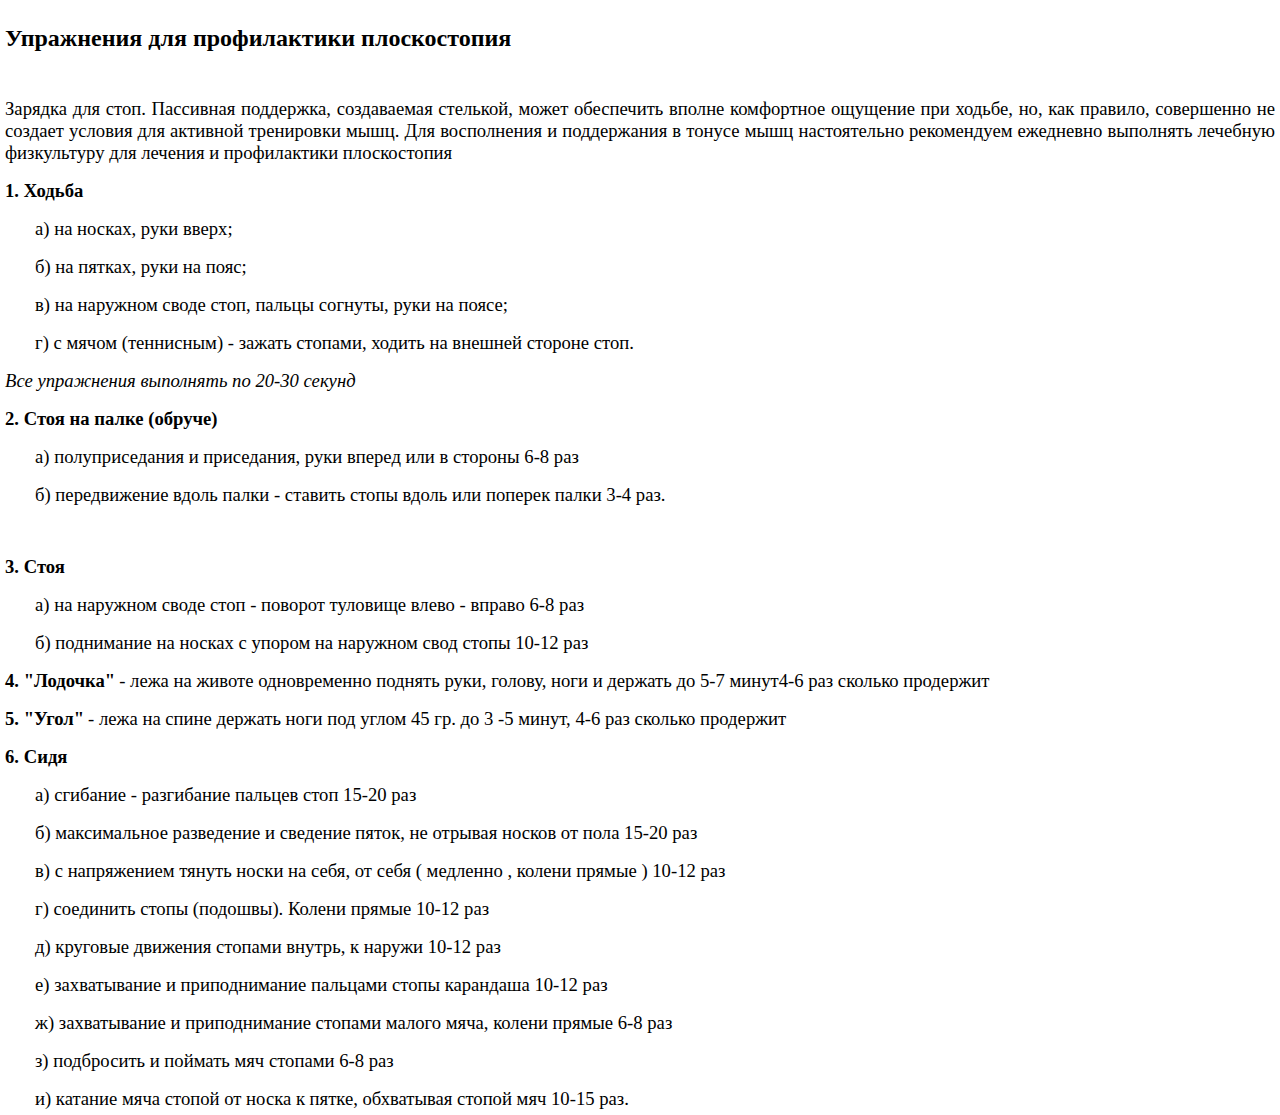
<file: metodical/parents/platypodia.html>
<!DOCTYPE html>
<html lang="ru-RU"><head>
    <meta charset="utf-8"/>
<link rel="dns-prefetch preconnect" href="https://u.jimcdn.com/" crossorigin="anonymous"/>
<link rel="dns-prefetch preconnect" href="https://assets.jimstatic.com/" crossorigin="anonymous"/>
<link rel="dns-prefetch preconnect" href="https://image.jimcdn.com" crossorigin="anonymous"/>
<link rel="dns-prefetch preconnect" href="https://www.google-analytics.com" crossorigin="anonymous"/>
<meta http-equiv="X-UA-Compatible" content="IE=edge"/>
<meta name="description" content=""/>

<meta property="og:site_name" content="Сайт учителя физкультуры"/><title>Упражнения для профилактики плоскостопия </title>
<link rel="shortcut icon" href="https://u.jimcdn.com/cms/o/s5a9ad27e4dccc44c/img/favicon.png?t=1543662652"/>
    

        <script src="https://assets.jimstatic.com/ckies.js.e55fa23e647a2902d742.js"></script>

    <style>html,body{margin:0}.hidden{display:none}.n{padding:5px}#emotion-header{position:relative}#emotion-header-logo,#emotion-header-title{position:absolute}</style>


        <link href="https://u.jimcdn.com/cms/o/s5a9ad27e4dccc44c/layout/lcc43b14f454e3b6f/css/main.css?t=1544170422" rel="stylesheet" type="text/css" id="jimdo_main_css"/>
    <link href="https://u.jimcdn.com/cms/o/s5a9ad27e4dccc44c/layout/lcc43b14f454e3b6f/css/layout.css?t=1481798904" rel="stylesheet" type="text/css" id="jimdo_layout_css"/>
    <link href="https://u.jimcdn.com/cms/o/s5a9ad27e4dccc44c/layout/lcc43b14f454e3b6f/css/font.css?t=1544170422" rel="stylesheet" type="text/css" id="jimdo_font_css"/>
<script>     /* <![CDATA[ */     /*!  loadCss [c]2014 @scottjehl, Filament Group, Inc.  Licensed MIT */     window.loadCSS = window.loadCss = function(e,n,t){var r,l=window.document,a=l.createElement("link");if(n)r=n;else{var i=(l.body||l.getElementsByTagName("head")[0]).childNodes;r=i[i.length-1]}var o=l.styleSheets;a.rel="stylesheet",a.href=e,a.media="only x",r.parentNode.insertBefore(a,n?r:r.nextSibling);var d=function(e){for(var n=a.href,t=o.length;t--;)if(o[t].href===n)return e.call(a);setTimeout(function(){d(e)})};return a.onloadcssdefined=d,d(function(){a.media=t||"all"}),a};     window.onloadCSS = function(n,o){n.onload=function(){n.onload=null,o&&o.call(n)},"isApplicationInstalled"in navigator&&"onloadcssdefined"in n&&n.onloadcssdefined(o)}     /* ]]> */ </script>     <script>
// <![CDATA[
onloadCSS(loadCss('https://assets.jimstatic.com/web_oldtemplate.css.4e4201b6b864916ce1653328f5395a4c.css') , function() {
    this.id = 'jimdo_web_css';
});
// ]]>
</script>
<link href="https://assets.jimstatic.com/web_oldtemplate.css.4e4201b6b864916ce1653328f5395a4c.css" rel="preload" as="style"/>
<noscript>
<link href="https://assets.jimstatic.com/web_oldtemplate.css.4e4201b6b864916ce1653328f5395a4c.css" rel="stylesheet"/>
</noscript>
    <script>
    //<![CDATA[
        var jimdoData = {"isTestserver":false,"isLcJimdoCom":false,"isJimdoHelpCenter":false,"isProtectedPage":false,"cstok":"","cacheJsKey":"79dd14acee8a00855ad275b0596d41f58f0f8242","cacheCssKey":"79dd14acee8a00855ad275b0596d41f58f0f8242","cdnUrl":"https:\/\/assets.jimstatic.com\/","minUrl":"https:\/\/assets.jimstatic.com\/app\/cdn\/min\/file\/","authUrl":"https:\/\/a.jimdo.com\/","webPath":"https:\/\/fiz-ra-ura.jimdo.com\/","appUrl":"https:\/\/a.jimdo.com\/","cmsLanguage":"ru_RU","isFreePackage":true,"mobile":false,"isDevkitTemplateUsed":false,"isTemplateResponsive":false,"websiteId":"s5a9ad27e4dccc44c","pageId":2000918797,"packageId":1,"shop":{"deliveryTimeTexts":{"1":"\u0414\u043e\u0441\u0442\u0430\u0432\u043a\u0430 \u0432 \u0442\u0435\u0447\u0435\u043d\u0438\u0435 1-3 \u0434\u043d\u0435\u0439","2":"\u0414\u043e\u0441\u0442\u0430\u0432\u043a\u0430 \u0432 \u0442\u0435\u0447\u0435\u043d\u0438\u0435 3-5 \u0434\u043d\u0435\u0439","3":"\u0414\u043e\u0441\u0442\u0430\u0432\u043a\u0430 \u0432 \u0442\u0435\u0447\u0435\u043d\u0438\u0435 5 - 8 \u0434\u043d\u0435\u0439"},"checkoutButtonText":"\u0417\u0430\u043a\u0430\u0437\u0430\u0442\u044c","isReady":false,"currencyFormat":{"pattern":"#,##0.00 \u00a4","convertedPattern":"#,##0.00 $","symbols":{"GROUPING_SEPARATOR":"\u00a0","DECIMAL_SEPARATOR":",","CURRENCY_SYMBOL":"\u0440\u0443\u0431."}},"currencyLocale":"ru_RU"},"tr":{"gmap":{"searchNotFound":"\u0412\u0432\u0435\u0434\u0435\u043d\u044b\u0439 \u0430\u0434\u0440\u0435\u0441 \u043d\u0435 \u043d\u0430\u0439\u0434\u0435\u043d.","routeNotFound":"\u041c\u0430\u0440\u0448\u0440\u0443\u0442 \u043d\u0435 \u043c\u043e\u0433 \u0431\u044b\u0442\u044c \u0440\u0430\u0441\u0447\u0438\u0442\u0430\u043d. \u0412\u043e\u0437\u043c\u043e\u0436\u043d\u044b\u0435 \u043f\u0440\u0438\u0447\u0438\u043d\u044b: \u0442\u043e\u0447\u043a\u0430 \u0441\u0442\u0430\u0440\u0442\u0430 \u0437\u0430\u0434\u0430\u043d\u0430 \u043d\u0435 \u0442\u043e\u0447\u043d\u043e, \u0438\u043b\u0438 \u0441\u043b\u0438\u0448\u043a\u043e \u0441\u0438\u043b\u044c\u043d\u043e \u0443\u0434\u0430\u043b\u0435\u043d\u0430 \u043e\u0442 \u0442\u043e\u0447\u043a\u0438 \u043d\u0430\u0437\u043d\u0430\u0447\u0435\u043d\u0438\u044f."},"shop":{"checkoutSubmit":{"next":"\u0421\u043b\u0435\u0434\u0443\u044e\u0449\u0438\u0439 \u0448\u0430\u0433","wait":"\u041f\u043e\u0436\u0430\u043b\u0443\u0439\u0441\u0442\u0430 \u043f\u043e\u0434\u043e\u0436\u0434\u0438"},"paypalError":"\u0412\u043e\u0437\u043d\u0438\u043a\u043b\u0430 \u043e\u0448\u0438\u0431\u043a\u0430. \u041f\u043e\u0436\u0430\u043b\u0443\u0439\u0441\u0442\u0430, \u043f\u043e\u043f\u044b\u0442\u0430\u0439\u0442\u0435\u0441\u044c \u043d\u0435\u043c\u043d\u043e\u0433\u043e \u043f\u043e\u0437\u0436\u0435!","cartBar":"\u041a\u043e\u0440\u0437\u0438\u043d\u0430","maintenance":"\u042d\u0442\u043e\u0442 \u043c\u0430\u0433\u0430\u0437\u0438\u043d \u0432 \u0434\u0430\u043d\u043d\u044b\u0439 \u043c\u043e\u043c\u0435\u043d\u0442 \u043d\u0435\u0434\u043e\u0441\u0442\u0443\u043f\u0435\u043d. \u041f\u043e\u0436\u0430\u043b\u0443\u0439\u0441\u0442\u0430, \u043f\u043e\u043f\u0440\u043e\u0431\u0443\u0439\u0442\u0435 \u043d\u0435\u043c\u043d\u043e\u0433\u043e \u043f\u043e\u0437\u0436\u0435 \u0435\u0449\u0435 \u0440\u0430\u0437.","addToCartOverlay":{"productInsertedText":"\u0422\u043e\u0432\u0430\u0440 \u0431\u044b\u043b \u0434\u043e\u0431\u0430\u0432\u043b\u0435\u043d \u0432 \u043a\u043e\u0440\u0437\u0438\u043d\u0443.","continueShoppingText":"\u041f\u0440\u043e\u0434\u043e\u043b\u0436\u0438\u0442\u044c \u0437\u0430\u043a\u0430\u0437","reloadPageText":"\u0437\u0430\u0433\u0440\u0443\u0437\u0438\u0442\u044c \u0435\u0449\u0435 "},"notReadyText":"\u041f\u043e\u043a\u0430 \u0435\u0449\u0435 \u043d\u0435 \u0437\u0430\u043a\u043e\u043d\u0447\u0435\u043d\u043e \u043e\u0444\u043e\u0440\u043c\u043b\u0435\u043d\u0438\u0435 \u044d\u0442\u043e\u0433\u043e \u043c\u0430\u0433\u0430\u0437\u0438\u043d\u0430.","numLeftText":"\u041a \u0441\u043e\u0436\u0430\u043b\u0435\u043d\u0438\u044e, \u0432\u043e\u0437\u043c\u043e\u0436\u043d\u043e \u0437\u0430\u043a\u0430\u0437\u0430\u0442\u044c \u043d\u0435 \u0431\u043e\u043b\u0435\u0435, \u0447\u0435\u043c  {:num}  \u0448\u0442\u0443\u043a.","oneLeftText":"\u041a \u0441\u043e\u0436\u0430\u043b\u0435\u043d\u0438\u044e, \u043e\u0441\u0442\u0430\u043b\u0441\u044f \u043f\u043e\u0441\u043b\u0435\u0434\u043d\u0438\u0439 \u044d\u043a\u0437\u0435\u043c\u043f\u043b\u044f\u0440 \u044d\u0442\u043e\u0433\u043e \u0442\u043e\u0432\u0430\u0440\u0430 \u043d\u0430 \u0441\u043a\u043b\u0430\u0434\u0435."},"common":{"timeout":"\u0412\u043e\u0437\u043d\u0438\u043a\u043b\u0430 \u043f\u0440\u043e\u0431\u043b\u0435\u043c\u0430. \u041f\u043e\u0436\u0430\u043b\u0443\u0439\u0441\u0442\u0430, \u043f\u043e\u043f\u044b\u0442\u0430\u0439\u0441\u044f \u043d\u0435\u043c\u043d\u043e\u0433\u043e \u043f\u043e\u0437\u0436\u0435."},"form":{"badRequest":"\u0412\u043e\u0437\u043d\u0438\u043a\u043b\u0430 \u043e\u0448\u0438\u0431\u043a\u0430. \u041f\u0440\u043e\u0438\u0437\u043e\u0448\u0435\u043b \u0441\u0431\u043e\u0439 \u0432 \u0440\u0430\u0431\u043e\u0442\u0435 \u0444\u043e\u0440\u043c\u0443\u043b\u044f\u0440\u0430 \u0438 \u0434\u0430\u043d\u043d\u044b\u0435 \u043d\u0435 \u0431\u044b\u043b\u0438 \u043f\u0435\u0440\u0435\u0434\u0430\u043d\u044b. \u041f\u043e\u0436\u0430\u043b\u0443\u0439\u0441\u0442\u0430, \u0437\u0430\u043f\u043e\u043b\u043d\u0438\u0442\u0435 \u0444\u043e\u0440\u043c\u0443\u043b\u044f\u0440 \u0435\u0449\u0435 \u0440\u0430\u0437."}},"jQuery":"jimdoGen002","isJimdoMobileApp":false,"bgConfig":{"id":86385697,"type":"color","color":"rgb(255, 255, 255)"},"bgFullscreen":null,"responsiveBreakpointLandscape":767,"responsiveBreakpointPortrait":480,"copyableHeadlineLinks":false,"tocGeneration":false,"googlemapsConsoleKey":false,"loggingForAnalytics":false,"loggingForPredefinedPages":false,"isFacebookPixelIdEnabled":false,"userAccountId":"a01d15e5-2bb8-4191-bcdb-6080978f1330"};
    // ]]>
</script>

     <script> (function(window) { 'use strict'; var regBuff = window.__regModuleBuffer = []; var regModuleBuffer = function() { var args = [].slice.call(arguments); regBuff.push(args); }; if (!window.regModule) { window.regModule = regModuleBuffer; } })(window); </script>
    <script src="https://assets.jimstatic.com/web.js.99045a2118d6e715367b.js" async="true"></script>
<meta name="google-site-verification" content="K20_RezbeZ_-Ba2Hq1w1LMDDpxIc-WXlgwdSAZSTHeI"/>
<meta name="yandex-verification" content="42d02b58cf4e184e"/>
<meta name="google-site-verification" content="u63aopBiIW57sZtWWIyYPwaRBxk9bsmVEi8NgmaLqLA"/>
<meta name="yandex-verification" content="42d02b58cf4e184e"/>
<meta name="google-site-verification" content="K20_RezbeZ_-Ba2Hq1w1LMDDpxIc-WXlgwdSAZSTHeI"/>
<script>
//<![CDATA[
(function(w,d,s,l,i){w[l]=w[l]||[];w[l].push({'gtm.start':
new Date().getTime(),event:'gtm.js'});var f=d.getElementsByTagName(s)[0],
j=d.createElement(s),dl=l!='dataLayer'?'&l='+l:'';j.async=true;j.src=
'https://www.googletagmanager.com/gtm.js?id='+i+dl;f.parentNode.insertBefore(j,f);
})(window,document,'script','dataLayer','GTM-WDBL3P');
// ]]>
</script>    
</head>

<body class="body cc-page cc-pagemode-default cc-content-parent" id="page-2000918797">

<div id="cc-inner" class="cc-content-parent">
<div id="gj-header-wrapper">
    <div id="gj-header-contents">
       
    </div>
</div>

<div id="gj-wrapper" class="cc-content-parent">
    <div id="gj-wrapper-contents" class="cc-content-parent">
        <div id="gj-contents" class="cc-content-parent">
            <div id="content_area" data-container="content"><div id="content_start"></div>
        
        <div id="cc-matrix-2637451697"><div id="cc-m-9933670097" class="j-module n j-header "><h2 class="" id="cc-m-header-9933670097">               Упражнения для профилактики плоскостопия</h2></div><div id="cc-m-9933671397" class="j-module n j-text "><p class="MsoNormal" style="margin-bottom: .0001pt; text-align: justify; line-height: normal;" data-mce-style="margin-bottom: .0001pt; text-align: justify; line-height: normal;">
    <span style="font-size: 14.0pt;" data-mce-style="font-size: 14.0pt;">Зарядка для стоп. Пассивная поддержка, создаваемая стелькой, может обеспечить вполне комфортное ощущение при ходьбе, но, как
    правило, совершенно не создает условия для активной тренировки мышц. Для восполнения и поддержания в тонусе мышц настоятельно рекомендуем ежедневно выполнять лечебную физкультуру для лечения и
    профилактики плоскостопия</span>
</p>

<p class="MsoNormal" style="margin-bottom: .0001pt; text-align: justify; line-height: normal;" data-mce-style="margin-bottom: .0001pt; text-align: justify; line-height: normal;">
    <b><span style="font-size: 14.0pt;" data-mce-style="font-size: 14.0pt;"> </span></b>
</p>

<p class="MsoNormal" style="margin-bottom: .0001pt; text-align: justify; line-height: normal;" data-mce-style="margin-bottom: .0001pt; text-align: justify; line-height: normal;">
    <b><span style="font-size: 14.0pt;" data-mce-style="font-size: 14.0pt;">1. Ходьба</span></b>
</p>

<p class="MsoNormal" style="margin-bottom: 0.0001pt; text-align: justify; line-height: normal; padding-left: 30px;" data-mce-style="margin-bottom: 0.0001pt; text-align: justify; line-height: normal; padding-left: 30px;">
    <span style="font-size: 14.0pt;" data-mce-style="font-size: 14.0pt;">а) на носках, руки вверх;</span>
</p>

<p class="MsoNormal" style="margin-bottom: 0.0001pt; text-align: justify; line-height: normal; padding-left: 30px;" data-mce-style="margin-bottom: 0.0001pt; text-align: justify; line-height: normal; padding-left: 30px;">
    <span style="font-size: 14.0pt;" data-mce-style="font-size: 14.0pt;">б) на пятках, руки на пояс;</span>
</p>

<p class="MsoNormal" style="margin-bottom: 0.0001pt; text-align: justify; line-height: normal; padding-left: 30px;" data-mce-style="margin-bottom: 0.0001pt; text-align: justify; line-height: normal; padding-left: 30px;">
    <span style="font-size: 14.0pt;" data-mce-style="font-size: 14.0pt;">в) на наружном своде стоп, пальцы согнуты, руки на поясе;</span>
</p>

<p class="MsoNormal" style="margin-bottom: 0.0001pt; text-align: justify; line-height: normal; padding-left: 30px;" data-mce-style="margin-bottom: 0.0001pt; text-align: justify; line-height: normal; padding-left: 30px;">
    <span style="font-size: 14.0pt;" data-mce-style="font-size: 14.0pt;">г) с мячом (теннисным) - зажать стопами, ходить на внешней стороне стоп.</span>
</p>

<p class="MsoNormal" style="margin-bottom: .0001pt; text-align: justify; line-height: normal;" data-mce-style="margin-bottom: .0001pt; text-align: justify; line-height: normal;">
    <i><span style="font-size: 14.0pt;" data-mce-style="font-size: 14.0pt;">Все упражнения выполнять по 20-30 секунд</span></i>
</p>

<p class="MsoNormal" style="margin-bottom: .0001pt; text-align: justify; line-height: normal;" data-mce-style="margin-bottom: .0001pt; text-align: justify; line-height: normal;">
    <b><span style="font-size: 14.0pt;" data-mce-style="font-size: 14.0pt;"> </span></b>
</p>

<p class="MsoNormal" style="margin-bottom: .0001pt; text-align: justify; line-height: normal;" data-mce-style="margin-bottom: .0001pt; text-align: justify; line-height: normal;">
    <b><span style="font-size: 14.0pt;" data-mce-style="font-size: 14.0pt;">2. Стоя на палке (обруче)</span></b>
</p>

<p class="MsoNormal" style="margin-bottom: 0.0001pt; text-align: justify; line-height: normal; padding-left: 30px;" data-mce-style="margin-bottom: 0.0001pt; text-align: justify; line-height: normal; padding-left: 30px;">
    <span style="font-size: 14.0pt;" data-mce-style="font-size: 14.0pt;">а) полуприседания и приседания, руки вперед или в стороны 6-8 раз</span>
</p>

<p class="MsoNormal" style="margin-bottom: 0.0001pt; text-align: justify; line-height: normal; padding-left: 30px;" data-mce-style="margin-bottom: 0.0001pt; text-align: justify; line-height: normal; padding-left: 30px;">
    <span style="font-size: 14.0pt;" data-mce-style="font-size: 14.0pt;">б) передвижение вдоль палки - ставить стопы вдоль или поперек палки 3-4 раз.</span>
</p>

<p class="MsoNormal" style="margin-bottom: .0001pt; text-align: justify; line-height: normal;" data-mce-style="margin-bottom: .0001pt; text-align: justify; line-height: normal;">
    <br/>
</p>

<p class="MsoNormal" style="margin-bottom: .0001pt; text-align: justify; line-height: normal;" data-mce-style="margin-bottom: .0001pt; text-align: justify; line-height: normal;">
    <b><span style="font-size: 14.0pt;" data-mce-style="font-size: 14.0pt;">3. Стоя</span></b>
</p>

<p class="MsoNormal" style="margin-bottom: 0.0001pt; text-align: justify; line-height: normal; padding-left: 30px;" data-mce-style="margin-bottom: 0.0001pt; text-align: justify; line-height: normal; padding-left: 30px;">
    <span style="font-size: 14.0pt;" data-mce-style="font-size: 14.0pt;">а) на наружном своде стоп - поворот туловище влево - вправо 6-8 раз</span>
</p>

<p class="MsoNormal" style="margin-bottom: 0.0001pt; text-align: justify; line-height: normal; padding-left: 30px;" data-mce-style="margin-bottom: 0.0001pt; text-align: justify; line-height: normal; padding-left: 30px;">
    <span style="font-size: 14.0pt;" data-mce-style="font-size: 14.0pt;">б) поднимание на носках с упором на наружном свод стопы 10-12 раз</span>
</p>

<p class="MsoNormal" style="margin-bottom: .0001pt; text-align: justify; line-height: normal;" data-mce-style="margin-bottom: .0001pt; text-align: justify; line-height: normal;">
    <b><span style="font-size: 14.0pt;" data-mce-style="font-size: 14.0pt;"> </span></b>
</p>

<p class="MsoNormal" style="margin-bottom: .0001pt; text-align: justify; line-height: normal;" data-mce-style="margin-bottom: .0001pt; text-align: justify; line-height: normal;">
    <b><span style="font-size: 14.0pt;" data-mce-style="font-size: 14.0pt;">4. "Лодочка"</span></b> <span style="font-size: 14.0pt;" data-mce-style="font-size: 14.0pt;">- лежа на животе одновременно
    поднять руки, голову, ноги и держать до 5-7 минут4-6 раз сколько продержит</span>
</p>

<p class="MsoNormal" style="margin-bottom: .0001pt; text-align: justify; line-height: normal;" data-mce-style="margin-bottom: .0001pt; text-align: justify; line-height: normal;">
    <b><span style="font-size: 14.0pt;" data-mce-style="font-size: 14.0pt;"> </span></b>
</p>

<p class="MsoNormal" style="margin-bottom: .0001pt; text-align: justify; line-height: normal;" data-mce-style="margin-bottom: .0001pt; text-align: justify; line-height: normal;">
    <b><span style="font-size: 14.0pt;" data-mce-style="font-size: 14.0pt;">5. "Угол"</span></b> <span style="font-size: 14.0pt;" data-mce-style="font-size: 14.0pt;">- лежа на спине держать ноги под
    углом 45 гр. до 3 -5 минут, 4-6 раз сколько продержит</span>
</p>

<p class="MsoNormal" style="margin-bottom: .0001pt; text-align: justify; line-height: normal;" data-mce-style="margin-bottom: .0001pt; text-align: justify; line-height: normal;">
    <b><span style="font-size: 14.0pt;" data-mce-style="font-size: 14.0pt;"> </span></b>
</p>

<p class="MsoNormal" style="margin-bottom: .0001pt; text-align: justify; line-height: normal;" data-mce-style="margin-bottom: .0001pt; text-align: justify; line-height: normal;">
    <b><span style="font-size: 14.0pt;" data-mce-style="font-size: 14.0pt;">6. Сидя</span></b>
</p>

<p class="MsoNormal" style="margin-bottom: 0.0001pt; text-align: justify; line-height: normal; padding-left: 30px;" data-mce-style="margin-bottom: 0.0001pt; text-align: justify; line-height: normal; padding-left: 30px;">
    <span style="font-size: 14.0pt;" data-mce-style="font-size: 14.0pt;">а) сгибание - разгибание пальцев стоп 15-20 раз</span>
</p>

<p class="MsoNormal" style="margin-bottom: 0.0001pt; text-align: justify; line-height: normal; padding-left: 30px;" data-mce-style="margin-bottom: 0.0001pt; text-align: justify; line-height: normal; padding-left: 30px;">
    <span style="font-size: 14.0pt;" data-mce-style="font-size: 14.0pt;">б) максимальное разведение и сведение пяток, не отрывая носков от пола 15-20 раз</span>
</p>

<p class="MsoNormal" style="margin-bottom: 0.0001pt; text-align: justify; line-height: normal; padding-left: 30px;" data-mce-style="margin-bottom: 0.0001pt; text-align: justify; line-height: normal; padding-left: 30px;">
    <span style="font-size: 14.0pt;" data-mce-style="font-size: 14.0pt;">в) с напряжением тянуть носки на себя, от себя ( медленно , колени прямые ) 10-12 раз</span>
</p>

<p class="MsoNormal" style="margin-bottom: 0.0001pt; text-align: justify; line-height: normal; padding-left: 30px;" data-mce-style="margin-bottom: 0.0001pt; text-align: justify; line-height: normal; padding-left: 30px;">
    <span style="font-size: 14.0pt;" data-mce-style="font-size: 14.0pt;">г) соединить стопы (подошвы). Колени прямые 10-12 раз</span>
</p>

<p class="MsoNormal" style="margin-bottom: 0.0001pt; text-align: justify; line-height: normal; padding-left: 30px;" data-mce-style="margin-bottom: 0.0001pt; text-align: justify; line-height: normal; padding-left: 30px;">
    <span style="font-size: 14.0pt;" data-mce-style="font-size: 14.0pt;">д) круговые движения стопами внутрь, к наружи 10-12 раз</span>
</p>

<p class="MsoNormal" style="margin-bottom: 0.0001pt; text-align: justify; line-height: normal; padding-left: 30px;" data-mce-style="margin-bottom: 0.0001pt; text-align: justify; line-height: normal; padding-left: 30px;">
    <span style="font-size: 14.0pt;" data-mce-style="font-size: 14.0pt;">е) захватывание и приподнимание пальцами стопы карандаша 10-12 раз</span>
</p>

<p class="MsoNormal" style="margin-bottom: 0.0001pt; text-align: justify; line-height: normal; padding-left: 30px;" data-mce-style="margin-bottom: 0.0001pt; text-align: justify; line-height: normal; padding-left: 30px;">
    <span style="font-size: 14.0pt;" data-mce-style="font-size: 14.0pt;">ж) захватывание и приподнимание стопами малого мяча, колени прямые 6-8 раз</span>
</p>

<p class="MsoNormal" style="margin-bottom: 0.0001pt; text-align: justify; line-height: normal; padding-left: 30px;" data-mce-style="margin-bottom: 0.0001pt; text-align: justify; line-height: normal; padding-left: 30px;">
    <span style="font-size: 14.0pt;" data-mce-style="font-size: 14.0pt;">з) подбросить и поймать мяч стопами 6-8 раз</span>
</p>

<p class="MsoNormal" style="margin-bottom: 0.0001pt; text-align: justify; line-height: normal; padding-left: 30px;" data-mce-style="margin-bottom: 0.0001pt; text-align: justify; line-height: normal; padding-left: 30px;">
    <span style="font-size: 14.0pt;" data-mce-style="font-size: 14.0pt;">и) катание мяча стопой от носка к пятке, обхватывая стопой мяч 10-15 раз.</span>
</p></div></div>
        
        </div>
        </div>
        

<noscript><iframe src="https://www.googletagmanager.com/ns.html?id=GTM-WDBL3P" height="0" width="0" style="display:none;visibility:hidden"></iframe></noscript>
</body>

</html>
</file>
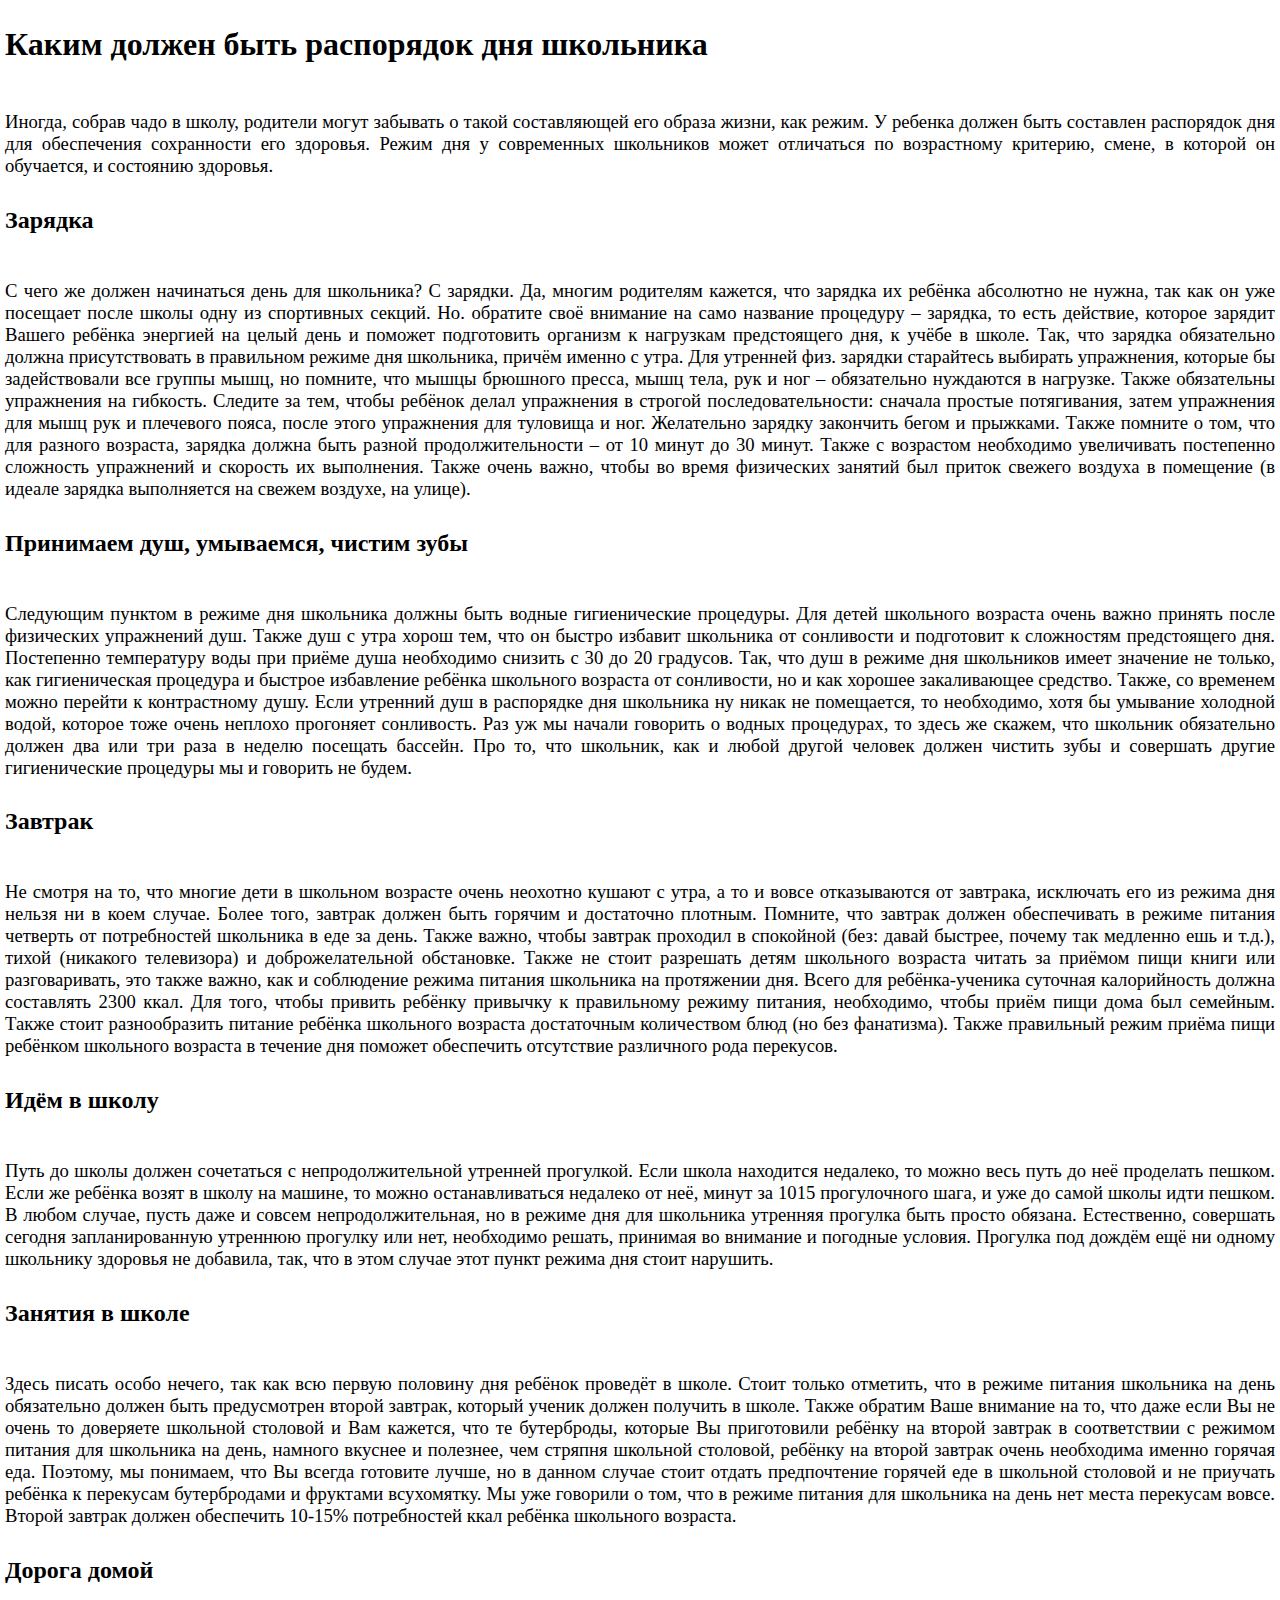
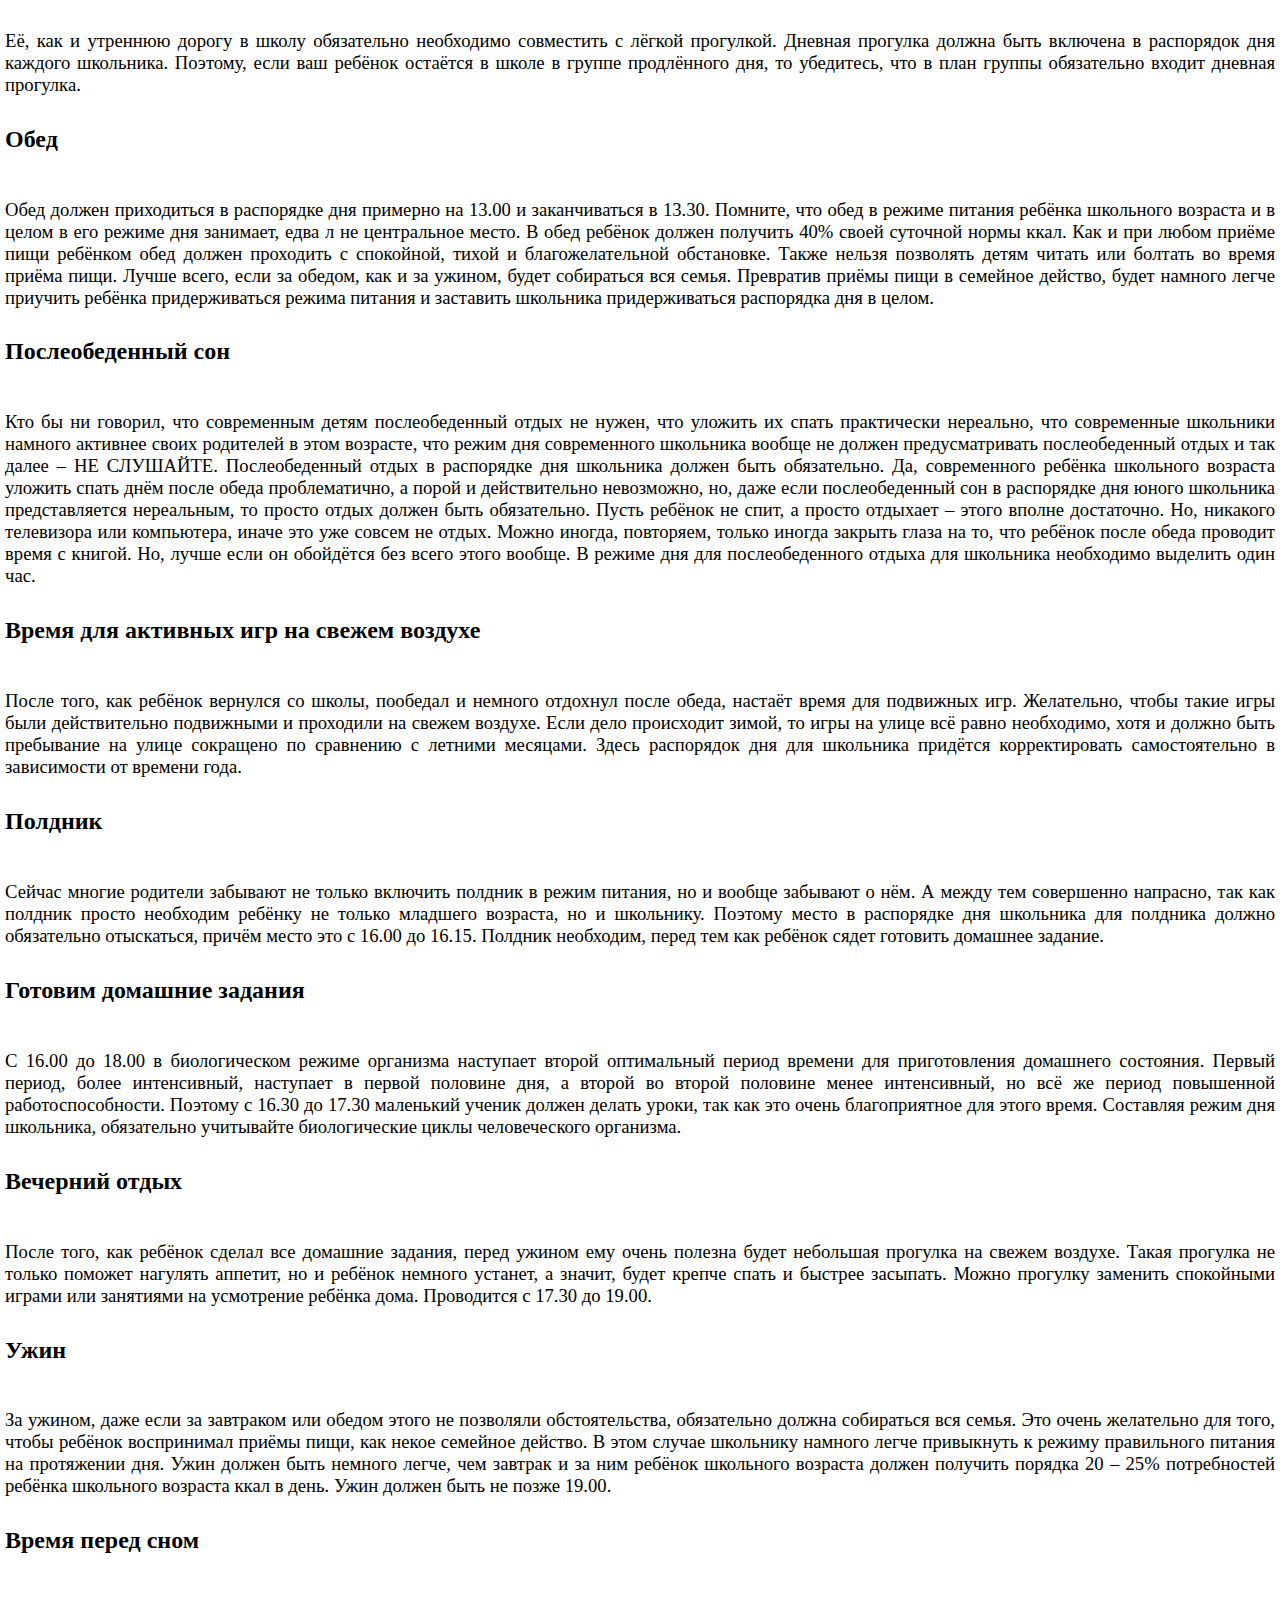
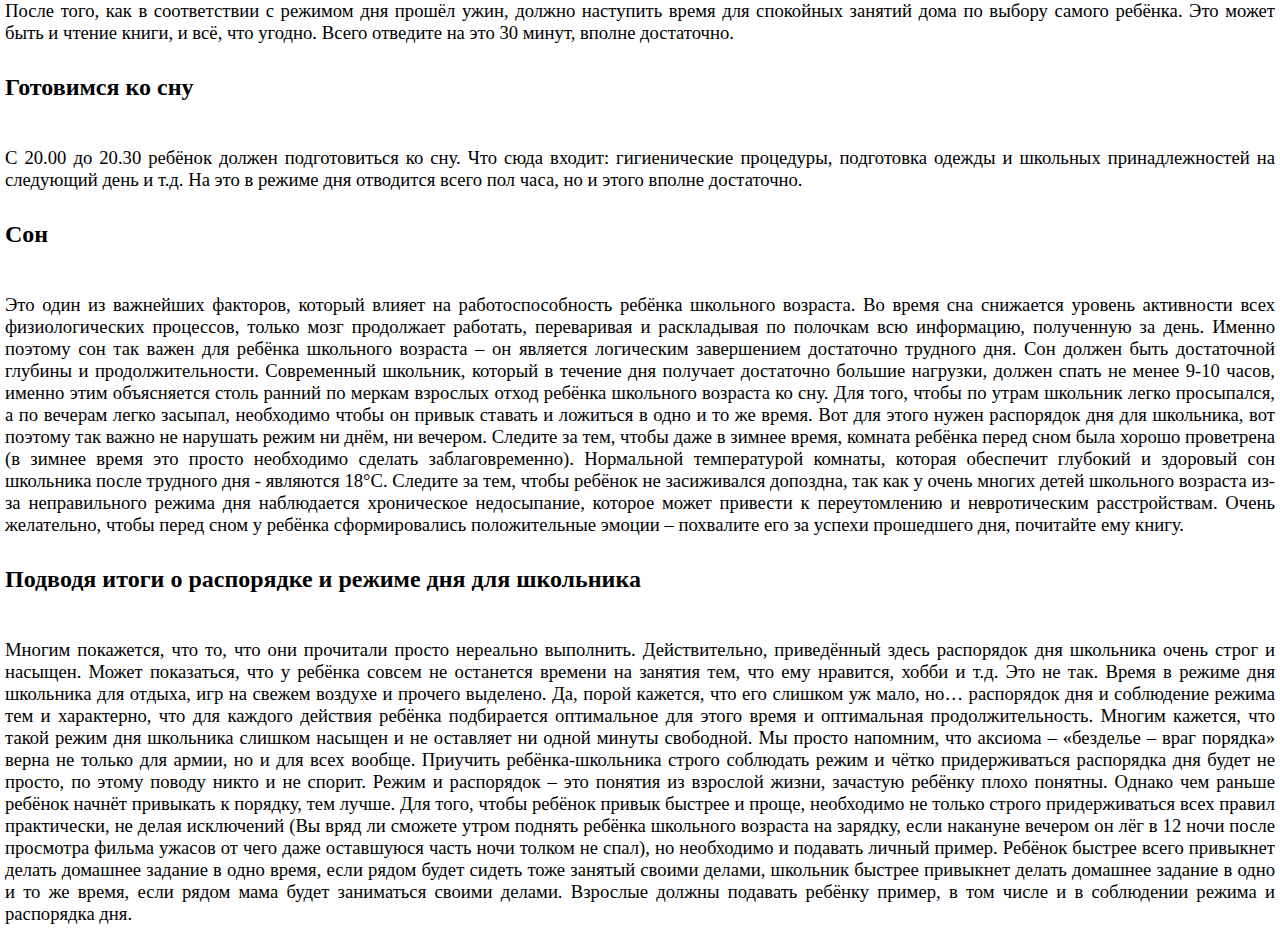
<file: metodical/parents/right_day.html>
<!DOCTYPE html>
<html lang="ru-RU"><head>
    <meta charset="utf-8"/>
<link rel="dns-prefetch preconnect" href="https://u.jimcdn.com/" crossorigin="anonymous"/>
<link rel="dns-prefetch preconnect" href="https://assets.jimstatic.com/" crossorigin="anonymous"/>
<link rel="dns-prefetch preconnect" href="https://image.jimcdn.com" crossorigin="anonymous"/>
<link rel="dns-prefetch preconnect" href="https://www.google-analytics.com" crossorigin="anonymous"/>
<meta http-equiv="X-UA-Compatible" content="IE=edge"/>
<meta name="description" content=""/>

<meta property="og:site_name" content="Сайт учителя физкультуры"/><title>Каким должен быть распорядок дня школьника </title>
<link rel="shortcut icon" href="https://u.jimcdn.com/cms/o/s5a9ad27e4dccc44c/img/favicon.png?t=1543662652"/>
   

        <script src="https://assets.jimstatic.com/ckies.js.e55fa23e647a2902d742.js"></script>

    <style>html,body{margin:0}.hidden{display:none}.n{padding:5px}#emotion-header{position:relative}#emotion-header-logo,#emotion-header-title{position:absolute}</style>


        <link href="https://u.jimcdn.com/cms/o/s5a9ad27e4dccc44c/layout/lcc43b14f454e3b6f/css/main.css?t=1544170422" rel="stylesheet" type="text/css" id="jimdo_main_css"/>
    <link href="https://u.jimcdn.com/cms/o/s5a9ad27e4dccc44c/layout/lcc43b14f454e3b6f/css/layout.css?t=1481798904" rel="stylesheet" type="text/css" id="jimdo_layout_css"/>
    <link href="https://u.jimcdn.com/cms/o/s5a9ad27e4dccc44c/layout/lcc43b14f454e3b6f/css/font.css?t=1544170422" rel="stylesheet" type="text/css" id="jimdo_font_css"/>
<script>     /* <![CDATA[ */     /*!  loadCss [c]2014 @scottjehl, Filament Group, Inc.  Licensed MIT */     window.loadCSS = window.loadCss = function(e,n,t){var r,l=window.document,a=l.createElement("link");if(n)r=n;else{var i=(l.body||l.getElementsByTagName("head")[0]).childNodes;r=i[i.length-1]}var o=l.styleSheets;a.rel="stylesheet",a.href=e,a.media="only x",r.parentNode.insertBefore(a,n?r:r.nextSibling);var d=function(e){for(var n=a.href,t=o.length;t--;)if(o[t].href===n)return e.call(a);setTimeout(function(){d(e)})};return a.onloadcssdefined=d,d(function(){a.media=t||"all"}),a};     window.onloadCSS = function(n,o){n.onload=function(){n.onload=null,o&&o.call(n)},"isApplicationInstalled"in navigator&&"onloadcssdefined"in n&&n.onloadcssdefined(o)}     /* ]]> */ </script>     <script>
// <![CDATA[
onloadCSS(loadCss('https://assets.jimstatic.com/web_oldtemplate.css.4e4201b6b864916ce1653328f5395a4c.css') , function() {
    this.id = 'jimdo_web_css';
});
// ]]>
</script>
<link href="https://assets.jimstatic.com/web_oldtemplate.css.4e4201b6b864916ce1653328f5395a4c.css" rel="preload" as="style"/>
<noscript>
<link href="https://assets.jimstatic.com/web_oldtemplate.css.4e4201b6b864916ce1653328f5395a4c.css" rel="stylesheet"/>
</noscript>
    <script>
    //<![CDATA[
        var jimdoData = {"isTestserver":false,"isLcJimdoCom":false,"isJimdoHelpCenter":false,"isProtectedPage":false,"cstok":"","cacheJsKey":"79dd14acee8a00855ad275b0596d41f58f0f8242","cacheCssKey":"79dd14acee8a00855ad275b0596d41f58f0f8242","cdnUrl":"https:\/\/assets.jimstatic.com\/","minUrl":"https:\/\/assets.jimstatic.com\/app\/cdn\/min\/file\/","authUrl":"https:\/\/a.jimdo.com\/","webPath":"https:\/\/fiz-ra-ura.jimdo.com\/","appUrl":"https:\/\/a.jimdo.com\/","cmsLanguage":"ru_RU","isFreePackage":true,"mobile":false,"isDevkitTemplateUsed":false,"isTemplateResponsive":false,"websiteId":"s5a9ad27e4dccc44c","pageId":2000817997,"packageId":1,"shop":{"deliveryTimeTexts":{"1":"\u0414\u043e\u0441\u0442\u0430\u0432\u043a\u0430 \u0432 \u0442\u0435\u0447\u0435\u043d\u0438\u0435 1-3 \u0434\u043d\u0435\u0439","2":"\u0414\u043e\u0441\u0442\u0430\u0432\u043a\u0430 \u0432 \u0442\u0435\u0447\u0435\u043d\u0438\u0435 3-5 \u0434\u043d\u0435\u0439","3":"\u0414\u043e\u0441\u0442\u0430\u0432\u043a\u0430 \u0432 \u0442\u0435\u0447\u0435\u043d\u0438\u0435 5 - 8 \u0434\u043d\u0435\u0439"},"checkoutButtonText":"\u0417\u0430\u043a\u0430\u0437\u0430\u0442\u044c","isReady":false,"currencyFormat":{"pattern":"#,##0.00 \u00a4","convertedPattern":"#,##0.00 $","symbols":{"GROUPING_SEPARATOR":"\u00a0","DECIMAL_SEPARATOR":",","CURRENCY_SYMBOL":"\u0440\u0443\u0431."}},"currencyLocale":"ru_RU"},"tr":{"gmap":{"searchNotFound":"\u0412\u0432\u0435\u0434\u0435\u043d\u044b\u0439 \u0430\u0434\u0440\u0435\u0441 \u043d\u0435 \u043d\u0430\u0439\u0434\u0435\u043d.","routeNotFound":"\u041c\u0430\u0440\u0448\u0440\u0443\u0442 \u043d\u0435 \u043c\u043e\u0433 \u0431\u044b\u0442\u044c \u0440\u0430\u0441\u0447\u0438\u0442\u0430\u043d. \u0412\u043e\u0437\u043c\u043e\u0436\u043d\u044b\u0435 \u043f\u0440\u0438\u0447\u0438\u043d\u044b: \u0442\u043e\u0447\u043a\u0430 \u0441\u0442\u0430\u0440\u0442\u0430 \u0437\u0430\u0434\u0430\u043d\u0430 \u043d\u0435 \u0442\u043e\u0447\u043d\u043e, \u0438\u043b\u0438 \u0441\u043b\u0438\u0448\u043a\u043e \u0441\u0438\u043b\u044c\u043d\u043e \u0443\u0434\u0430\u043b\u0435\u043d\u0430 \u043e\u0442 \u0442\u043e\u0447\u043a\u0438 \u043d\u0430\u0437\u043d\u0430\u0447\u0435\u043d\u0438\u044f."},"shop":{"checkoutSubmit":{"next":"\u0421\u043b\u0435\u0434\u0443\u044e\u0449\u0438\u0439 \u0448\u0430\u0433","wait":"\u041f\u043e\u0436\u0430\u043b\u0443\u0439\u0441\u0442\u0430 \u043f\u043e\u0434\u043e\u0436\u0434\u0438"},"paypalError":"\u0412\u043e\u0437\u043d\u0438\u043a\u043b\u0430 \u043e\u0448\u0438\u0431\u043a\u0430. \u041f\u043e\u0436\u0430\u043b\u0443\u0439\u0441\u0442\u0430, \u043f\u043e\u043f\u044b\u0442\u0430\u0439\u0442\u0435\u0441\u044c \u043d\u0435\u043c\u043d\u043e\u0433\u043e \u043f\u043e\u0437\u0436\u0435!","cartBar":"\u041a\u043e\u0440\u0437\u0438\u043d\u0430","maintenance":"\u042d\u0442\u043e\u0442 \u043c\u0430\u0433\u0430\u0437\u0438\u043d \u0432 \u0434\u0430\u043d\u043d\u044b\u0439 \u043c\u043e\u043c\u0435\u043d\u0442 \u043d\u0435\u0434\u043e\u0441\u0442\u0443\u043f\u0435\u043d. \u041f\u043e\u0436\u0430\u043b\u0443\u0439\u0441\u0442\u0430, \u043f\u043e\u043f\u0440\u043e\u0431\u0443\u0439\u0442\u0435 \u043d\u0435\u043c\u043d\u043e\u0433\u043e \u043f\u043e\u0437\u0436\u0435 \u0435\u0449\u0435 \u0440\u0430\u0437.","addToCartOverlay":{"productInsertedText":"\u0422\u043e\u0432\u0430\u0440 \u0431\u044b\u043b \u0434\u043e\u0431\u0430\u0432\u043b\u0435\u043d \u0432 \u043a\u043e\u0440\u0437\u0438\u043d\u0443.","continueShoppingText":"\u041f\u0440\u043e\u0434\u043e\u043b\u0436\u0438\u0442\u044c \u0437\u0430\u043a\u0430\u0437","reloadPageText":"\u0437\u0430\u0433\u0440\u0443\u0437\u0438\u0442\u044c \u0435\u0449\u0435 "},"notReadyText":"\u041f\u043e\u043a\u0430 \u0435\u0449\u0435 \u043d\u0435 \u0437\u0430\u043a\u043e\u043d\u0447\u0435\u043d\u043e \u043e\u0444\u043e\u0440\u043c\u043b\u0435\u043d\u0438\u0435 \u044d\u0442\u043e\u0433\u043e \u043c\u0430\u0433\u0430\u0437\u0438\u043d\u0430.","numLeftText":"\u041a \u0441\u043e\u0436\u0430\u043b\u0435\u043d\u0438\u044e, \u0432\u043e\u0437\u043c\u043e\u0436\u043d\u043e \u0437\u0430\u043a\u0430\u0437\u0430\u0442\u044c \u043d\u0435 \u0431\u043e\u043b\u0435\u0435, \u0447\u0435\u043c  {:num}  \u0448\u0442\u0443\u043a.","oneLeftText":"\u041a \u0441\u043e\u0436\u0430\u043b\u0435\u043d\u0438\u044e, \u043e\u0441\u0442\u0430\u043b\u0441\u044f \u043f\u043e\u0441\u043b\u0435\u0434\u043d\u0438\u0439 \u044d\u043a\u0437\u0435\u043c\u043f\u043b\u044f\u0440 \u044d\u0442\u043e\u0433\u043e \u0442\u043e\u0432\u0430\u0440\u0430 \u043d\u0430 \u0441\u043a\u043b\u0430\u0434\u0435."},"common":{"timeout":"\u0412\u043e\u0437\u043d\u0438\u043a\u043b\u0430 \u043f\u0440\u043e\u0431\u043b\u0435\u043c\u0430. \u041f\u043e\u0436\u0430\u043b\u0443\u0439\u0441\u0442\u0430, \u043f\u043e\u043f\u044b\u0442\u0430\u0439\u0441\u044f \u043d\u0435\u043c\u043d\u043e\u0433\u043e \u043f\u043e\u0437\u0436\u0435."},"form":{"badRequest":"\u0412\u043e\u0437\u043d\u0438\u043a\u043b\u0430 \u043e\u0448\u0438\u0431\u043a\u0430. \u041f\u0440\u043e\u0438\u0437\u043e\u0448\u0435\u043b \u0441\u0431\u043e\u0439 \u0432 \u0440\u0430\u0431\u043e\u0442\u0435 \u0444\u043e\u0440\u043c\u0443\u043b\u044f\u0440\u0430 \u0438 \u0434\u0430\u043d\u043d\u044b\u0435 \u043d\u0435 \u0431\u044b\u043b\u0438 \u043f\u0435\u0440\u0435\u0434\u0430\u043d\u044b. \u041f\u043e\u0436\u0430\u043b\u0443\u0439\u0441\u0442\u0430, \u0437\u0430\u043f\u043e\u043b\u043d\u0438\u0442\u0435 \u0444\u043e\u0440\u043c\u0443\u043b\u044f\u0440 \u0435\u0449\u0435 \u0440\u0430\u0437."}},"jQuery":"jimdoGen002","isJimdoMobileApp":false,"bgConfig":{"id":86385697,"type":"color","color":"rgb(255, 255, 255)"},"bgFullscreen":null,"responsiveBreakpointLandscape":767,"responsiveBreakpointPortrait":480,"copyableHeadlineLinks":false,"tocGeneration":false,"googlemapsConsoleKey":false,"loggingForAnalytics":false,"loggingForPredefinedPages":false,"isFacebookPixelIdEnabled":false,"userAccountId":"a01d15e5-2bb8-4191-bcdb-6080978f1330"};
    // ]]>
</script>

     <script> (function(window) { 'use strict'; var regBuff = window.__regModuleBuffer = []; var regModuleBuffer = function() { var args = [].slice.call(arguments); regBuff.push(args); }; if (!window.regModule) { window.regModule = regModuleBuffer; } })(window); </script>
    <script src="https://assets.jimstatic.com/web.js.99045a2118d6e715367b.js" async="true"></script>
<meta name="google-site-verification" content="K20_RezbeZ_-Ba2Hq1w1LMDDpxIc-WXlgwdSAZSTHeI"/>
<meta name="yandex-verification" content="42d02b58cf4e184e"/>
<meta name="google-site-verification" content="u63aopBiIW57sZtWWIyYPwaRBxk9bsmVEi8NgmaLqLA"/>
<meta name="yandex-verification" content="42d02b58cf4e184e"/>
<meta name="google-site-verification" content="K20_RezbeZ_-Ba2Hq1w1LMDDpxIc-WXlgwdSAZSTHeI"/>
<script>
//<![CDATA[
(function(w,d,s,l,i){w[l]=w[l]||[];w[l].push({'gtm.start':
new Date().getTime(),event:'gtm.js'});var f=d.getElementsByTagName(s)[0],
j=d.createElement(s),dl=l!='dataLayer'?'&l='+l:'';j.async=true;j.src=
'https://www.googletagmanager.com/gtm.js?id='+i+dl;f.parentNode.insertBefore(j,f);
})(window,document,'script','dataLayer','GTM-WDBL3P');
// ]]>
</script>    
</head>

<body class="body cc-page cc-pagemode-default cc-content-parent" id="page-2000817997">

<div id="cc-inner" class="cc-content-parent">
<div id="gj-header-wrapper">
    <div id="gj-header-contents">



        </div>
    </div>
</div>

<div id="gj-wrapper" class="cc-content-parent">
    <div id="gj-wrapper-contents" class="cc-content-parent">
        <div id="gj-contents" class="cc-content-parent">
            <div id="content_area" data-container="content"><div id="content_start"></div>
        
        <div id="cc-matrix-2637192597"><div id="cc-m-9935431197" class="j-module n j-header "><h1 class="" id="cc-m-header-9935431197">Каким должен быть распорядок дня школьника</h1></div><div id="cc-m-9935432297" class="j-module n j-text "><p class="MsoNormal" style="margin-bottom:0cm;margin-bottom:.0001pt;text-align: justify;line-height:normal">
    <span style="font-size:14.0pt;font-family:&quot;Times New Roman&quot;,&quot;serif&quot;">Иногда, собрав чадо в школу, родители могут забывать о такой составляющей его образа жизни, как режим. У
    ребенка должен быть составлен распорядок дня для обеспечения сохранности его здоровья. Режим дня у современных школьников может отличаться по возрастному критерию, смене, в которой он обучается,
    и состоянию здоровья.</span>
</p></div><div id="cc-m-9935435097" class="j-module n j-header "><h2 class="" id="cc-m-header-9935435097">Зарядка</h2></div><div id="cc-m-9935435397" class="j-module n j-text "><p class="MsoNormal" style="margin-bottom:0cm;margin-bottom:.0001pt;text-align: justify;line-height:normal">
    <span style="font-size:14.0pt;font-family:&quot;Times New Roman&quot;,&quot;serif&quot;">С чего же должен начинаться день для школьника? С зарядки. Да, многим родителям кажется, что зарядка их
    ребёнка абсолютно не нужна, так как он уже посещает после школы одну из спортивных секций. Но. обратите своё внимание на само название процедуру – зарядка, то есть действие, которое зарядит
    Вашего ребёнка энергией на целый день и поможет подготовить организм к нагрузкам предстоящего дня, к учёбе в школе. Так, что зарядка обязательно должна присутствовать в правильном режиме дня
    школьника, причём именно с утра. Для утренней физ. зарядки старайтесь выбирать упражнения, которые бы задействовали все группы мышц, но помните, что мышцы брюшного пресса, мышц тела, рук и ног –
    обязательно нуждаются в нагрузке. Также обязательны упражнения на гибкость. Следите за тем, чтобы ребёнок делал упражнения в строгой последовательности: сначала простые потягивания, затем
    упражнения для мышц рук и плечевого пояса, после этого упражнения для туловища и ног. Желательно зарядку закончить бегом и прыжками. Также помните о том, что для разного возраста, зарядка должна
    быть разной продолжительности – от 10 минут до 30 минут. Также с возрастом необходимо увеличивать постепенно сложность упражнений и скорость их выполнения. Также очень важно, чтобы во время
    физических занятий был приток свежего воздуха в помещение (в идеале зарядка выполняется на свежем воздухе, на улице).</span>
</p></div><div id="cc-m-9935436097" class="j-module n j-header "><h2 class="" id="cc-m-header-9935436097">Принимаем душ, умываемся, чистим зубы</h2></div><div id="cc-m-9935436897" class="j-module n j-text "><p class="MsoNormal" style="margin-bottom:0cm;margin-bottom:.0001pt;text-align: justify;line-height:normal">
    <span style="font-size:14.0pt;font-family:&quot;Times New Roman&quot;,&quot;serif&quot;">Следующим пунктом в режиме дня школьника должны быть водные гигиенические процедуры. Для детей школьного
    возраста очень важно принять после физических упражнений душ. Также душ с утра хорош тем, что он быстро избавит школьника от сонливости и подготовит к сложностям предстоящего дня. Постепенно
    температуру воды при приёме душа необходимо снизить с 30 до 20 градусов. Так, что душ в режиме дня школьников имеет значение не только, как гигиеническая процедура и быстрое избавление ребёнка
    школьного возраста от сонливости, но и как хорошее закаливающее средство. Также, со временем можно перейти к контрастному душу. Если утренний душ в распорядке дня школьника ну никак не
    помещается, то необходимо, хотя бы умывание холодной водой, которое тоже очень неплохо прогоняет сонливость. Раз уж мы начали говорить о водных процедурах, то здесь же скажем, что школьник
    обязательно должен два или три раза в неделю посещать бассейн. Про то, что школьник, как и любой другой человек должен чистить зубы и совершать другие гигиенические процедуры мы и говорить не
    будем.</span><br data-mce-bogus="1"/>
</p></div><div id="cc-m-9935438297" class="j-module n j-header "><h2 class="" id="cc-m-header-9935438297">Завтрак</h2></div><div id="cc-m-9935439397" class="j-module n j-text "><p class="MsoNormal" style="margin-bottom:0cm;margin-bottom:.0001pt;text-align: justify;line-height:normal">
    <span style="font-size:14.0pt;font-family:&quot;Times New Roman&quot;,&quot;serif&quot;">Не смотря на то, что многие дети в школьном возрасте очень неохотно кушают с утра, а то и вовсе
    отказываются от завтрака, исключать его из режима дня нельзя ни в коем случае. Более того, завтрак должен быть горячим и достаточно плотным. Помните, что завтрак должен обеспечивать в режиме
    питания четверть от потребностей школьника в еде за день. Также важно, чтобы завтрак проходил в спокойной (без: давай быстрее, почему так медленно ешь и т.д.), тихой (никакого телевизора) и
    доброжелательной обстановке. Также не стоит разрешать детям школьного возраста читать за приёмом пищи книги или разговаривать, это также важно, как и соблюдение режима питания школьника на
    протяжении дня. Всего для ребёнка-ученика суточная калорийность должна составлять 2300 ккал. Для того, чтобы привить ребёнку привычку к правильному режиму питания, необходимо, чтобы приём пищи
    дома был семейным. Также стоит разнообразить питание ребёнка школьного возраста достаточным количеством блюд (но без фанатизма). Также правильный режим приёма пищи ребёнком школьного возраста в
    течение дня поможет обеспечить отсутствие различного рода перекусов.</span><br data-mce-bogus="1"/>
</p></div><div id="cc-m-9935441497" class="j-module n j-header "><h2 class="" id="cc-m-header-9935441497">Идём в школу</h2></div><div id="cc-m-9935441897" class="j-module n j-text "><p class="MsoNormal" style="margin-bottom:0cm;margin-bottom:.0001pt;text-align: justify;line-height:normal">
    <span style="font-size:14.0pt;font-family:&quot;Times New Roman&quot;,&quot;serif&quot;">Путь до школы должен сочетаться с непродолжительной утренней прогулкой. Если школа находится недалеко, то
    можно весь путь до неё проделать пешком. Если же ребёнка возят в школу на машине, то можно останавливаться недалеко от неё, минут за 1015 прогулочного шага, и уже до самой школы идти пешком. В
    любом случае, пусть даже и совсем непродолжительная, но в режиме дня для школьника утренняя прогулка быть просто обязана. Естественно, совершать сегодня запланированную утреннюю прогулку или нет,
    необходимо решать, принимая во внимание и погодные условия. Прогулка под дождём ещё ни одному школьнику здоровья не добавила, так, что в этом случае этот пункт режима дня стоит
    нарушить.</span><br data-mce-bogus="1"/>
</p></div><div id="cc-m-9935443297" class="j-module n j-header "><h2 class="" id="cc-m-header-9935443297">Занятия в школе</h2></div><div id="cc-m-9935444297" class="j-module n j-text "><p class="MsoNormal" style="margin-bottom:0cm;margin-bottom:.0001pt;text-align: justify;line-height:normal">
    <span style="font-size:14.0pt;font-family:&quot;Times New Roman&quot;,&quot;serif&quot;">Здесь писать особо нечего, так как всю первую половину дня ребёнок проведёт в школе. Стоит только
    отметить, что в режиме питания школьника на день обязательно должен быть предусмотрен второй завтрак, который ученик должен получить в школе. Также обратим Ваше внимание на то, что даже если Вы
    не очень то доверяете школьной столовой и Вам кажется, что те бутерброды, которые Вы приготовили ребёнку на второй завтрак в соответствии с режимом питания для школьника на день, намного вкуснее
    и полезнее, чем стряпня школьной столовой, ребёнку на второй завтрак очень необходима именно горячая еда. Поэтому, мы понимаем, что Вы всегда готовите лучше, но в данном случае стоит отдать
    предпочтение горячей еде в школьной столовой и не приучать ребёнка к перекусам бутербродами и фруктами всухомятку. Мы уже говорили о том, что в режиме питания для школьника на день нет места
    перекусам вовсе. Второй завтрак должен обеспечить 10-15% потребностей ккал ребёнка школьного возраста.</span><br data-mce-bogus="1"/>
</p></div><div id="cc-m-9935444897" class="j-module n j-header "><h2 class="" id="cc-m-header-9935444897">Дорога домой</h2></div><div id="cc-m-9935445297" class="j-module n j-text "><p class="MsoNormal" style="margin-bottom:0cm;margin-bottom:.0001pt;text-align: justify;line-height:normal">
    <span style="font-size:14.0pt;font-family:&quot;Times New Roman&quot;,&quot;serif&quot;">Её, как и утреннюю дорогу в школу обязательно необходимо совместить с лёгкой прогулкой. Дневная прогулка
    должна быть включена в распорядок дня каждого школьника. Поэтому, если ваш ребёнок остаётся в школе в группе продлённого дня, то убедитесь, что в план группы обязательно входит дневная
    прогулка.</span>
</p></div><div id="cc-m-9935446397" class="j-module n j-header "><h2 class="" id="cc-m-header-9935446397">Обед</h2></div><div id="cc-m-9935447397" class="j-module n j-text "><p class="MsoNormal" style="margin-bottom:0cm;margin-bottom:.0001pt;text-align: justify;line-height:normal">
    <span style="font-size:14.0pt;font-family:&quot;Times New Roman&quot;,&quot;serif&quot;">Обед должен приходиться в распорядке дня примерно на 13.00 и заканчиваться в 13.30. Помните, что обед в
    режиме питания ребёнка школьного возраста и в целом в его режиме дня занимает, едва л не центральное место. В обед ребёнок должен получить 40% своей суточной нормы ккал. Как и при любом приёме
    пищи ребёнком обед должен проходить с спокойной, тихой и благожелательной обстановке. Также нельзя позволять детям читать или болтать во время приёма пищи. Лучше всего, если за обедом, как и за
    ужином, будет собираться вся семья. Превратив приёмы пищи в семейное действо, будет намного легче приучить ребёнка придерживаться режима питания и заставить школьника придерживаться распорядка
    дня в целом.</span><br data-mce-bogus="1"/>
</p></div><div id="cc-m-9935448097" class="j-module n j-header "><h2 class="" id="cc-m-header-9935448097">Послеобеденный сон</h2></div><div id="cc-m-9935448897" class="j-module n j-text "><p class="MsoNormal" style="margin-bottom:0cm;margin-bottom:.0001pt;text-align: justify;line-height:normal">
    <span style="font-size:14.0pt;font-family:&quot;Times New Roman&quot;,&quot;serif&quot;">Кто бы ни говорил, что современным детям послеобеденный отдых не нужен, что уложить их спать практически
    нереально, что современные школьники намного активнее своих родителей в этом возрасте, что режим дня современного школьника вообще не должен предусматривать послеобеденный отдых и так далее – НЕ
    СЛУШАЙТЕ. Послеобеденный отдых в распорядке дня школьника должен быть обязательно. Да, современного ребёнка школьного возраста уложить спать днём после обеда проблематично, а порой и
    действительно невозможно, но, даже если послеобеденный сон в распорядке дня юного школьника представляется нереальным, то просто отдых должен быть обязательно. Пусть ребёнок не спит, а просто
    отдыхает – этого вполне достаточно. Но, никакого телевизора или компьютера, иначе это уже совсем не отдых. Можно иногда, повторяем, только иногда закрыть глаза на то, что ребёнок после обеда
    проводит время с книгой. Но, лучше если он обойдётся без всего этого вообще. В режиме дня для послеобеденного отдыха для школьника необходимо выделить один час.</span><br data-mce-bogus="1"/>
</p></div><div id="cc-m-9935449897" class="j-module n j-header "><h2 class="" id="cc-m-header-9935449897">Время для активных игр на свежем воздухе</h2></div><div id="cc-m-9935450997" class="j-module n j-text "><p class="MsoNormal" style="margin-bottom:0cm;margin-bottom:.0001pt;text-align: justify;line-height:normal">
    <span style="font-size:14.0pt;font-family:&quot;Times New Roman&quot;,&quot;serif&quot;">После того, как ребёнок вернулся со школы, пообедал и немного отдохнул после обеда, настаёт время для
    подвижных игр. Желательно, чтобы такие игры были действительно подвижными и проходили на свежем воздухе. Если дело происходит зимой, то игры на улице всё равно необходимо, хотя и должно быть
    пребывание на улице сокращено по сравнению с летними месяцами. Здесь распорядок дня для школьника придётся корректировать самостоятельно в зависимости от времени года.</span><br data-mce-bogus="1"/>
</p></div><div id="cc-m-9935452097" class="j-module n j-header "><h2 class="" id="cc-m-header-9935452097">Полдник</h2></div><div id="cc-m-9935453297" class="j-module n j-text "><p class="MsoNormal" style="margin-bottom:0cm;margin-bottom:.0001pt;text-align: justify;line-height:normal">
    <span style="font-size:14.0pt;font-family:&quot;Times New Roman&quot;,&quot;serif&quot;">Сейчас многие родители забывают не только включить полдник в режим питания, но и вообще забывают о нём. А
    между тем совершенно напрасно, так как полдник просто необходим ребёнку не только младшего возраста, но и школьнику. Поэтому место в распорядке дня школьника для полдника должно обязательно
    отыскаться, причём место это с 16.00 до 16.15. Полдник необходим, перед тем как ребёнок сядет готовить домашнее задание.</span><br data-mce-bogus="1"/>
</p></div><div id="cc-m-9935453797" class="j-module n j-header "><h2 class="" id="cc-m-header-9935453797">Готовим домашние задания</h2></div><div id="cc-m-9935454597" class="j-module n j-text "><p class="MsoNormal" style="margin-bottom:0cm;margin-bottom:.0001pt;text-align: justify;line-height:normal">
    <span style="font-size:14.0pt;font-family:&quot;Times New Roman&quot;,&quot;serif&quot;">С 16.00 до 18.00 в биологическом режиме организма наступает второй оптимальный период времени для
    приготовления домашнего состояния. Первый период, более интенсивный, наступает в первой половине дня, а второй во второй половине менее интенсивный, но всё же период повышенной работоспособности.
    Поэтому с 16.30 до 17.30 маленький ученик должен делать уроки, так как это очень благоприятное для этого время. Составляя режим дня школьника, обязательно учитывайте биологические циклы
    человеческого организма.</span><br data-mce-bogus="1"/>
</p></div><div id="cc-m-9935455797" class="j-module n j-header "><h2 class="" id="cc-m-header-9935455797">Вечерний отдых</h2></div><div id="cc-m-9935456397" class="j-module n j-text "><p class="MsoNormal" style="margin-bottom:0cm;margin-bottom:.0001pt;text-align: justify;line-height:normal">
    <span style="font-size:14.0pt;font-family:&quot;Times New Roman&quot;,&quot;serif&quot;">После того, как ребёнок сделал все домашние задания, перед ужином ему очень полезна будет небольшая
    прогулка на свежем воздухе. Такая прогулка не только поможет нагулять аппетит, но и ребёнок немного устанет, а значит, будет крепче спать и быстрее засыпать. Можно прогулку заменить спокойными
    играми или занятиями на усмотрение ребёнка дома. Проводится с 17.30 до 19.00.</span><br data-mce-bogus="1"/>
</p></div><div id="cc-m-9935456597" class="j-module n j-header "><h2 class="" id="cc-m-header-9935456597">Ужин</h2></div><div id="cc-m-9935458097" class="j-module n j-text "><p class="MsoNormal" style="margin-bottom:0cm;margin-bottom:.0001pt;text-align: justify;line-height:normal">
    <span style="font-size:14.0pt;font-family:&quot;Times New Roman&quot;,&quot;serif&quot;">За ужином, даже если за завтраком или обедом этого не позволяли обстоятельства, обязательно должна
    собираться вся семья. Это очень желательно для того, чтобы ребёнок воспринимал приёмы пищи, как некое семейное действо. В этом случае школьнику намного легче привыкнуть к режиму правильного
    питания на протяжении дня. Ужин должен быть немного легче, чем завтрак и за ним ребёнок школьного возраста должен получить порядка 20 – 25% потребностей ребёнка школьного возраста ккал в день.
    Ужин должен быть не позже 19.00.</span><br data-mce-bogus="1"/>
</p></div><div id="cc-m-9935458697" class="j-module n j-header "><h2 class="" id="cc-m-header-9935458697">Время перед сном</h2></div><div id="cc-m-9935459997" class="j-module n j-text "><p class="MsoNormal" style="margin-bottom:0cm;margin-bottom:.0001pt;text-align: justify;line-height:normal">
    <span style="font-size:14.0pt;font-family:&quot;Times New Roman&quot;,&quot;serif&quot;">После того, как в соответствии с режимом дня прошёл ужин, должно наступить время для спокойных занятий
    дома по выбору самого ребёнка. Это может быть и чтение книги, и всё, что угодно. Всего отведите на это 30 минут, вполне достаточно.</span><br data-mce-bogus="1"/>
</p></div><div id="cc-m-9935461197" class="j-module n j-header "><h2 class="" id="cc-m-header-9935461197">Готовимся ко сну</h2></div><div id="cc-m-9935461597" class="j-module n j-text "><p class="MsoNormal" style="margin-bottom:0cm;margin-bottom:.0001pt;text-align: justify;line-height:normal">
    <span style="font-size:14.0pt;font-family:&quot;Times New Roman&quot;,&quot;serif&quot;">С 20.00 до 20.30 ребёнок должен подготовиться ко сну. Что сюда входит: гигиенические процедуры, подготовка
    одежды и школьных принадлежностей на следующий день и т.д. На это в режиме дня отводится всего пол часа, но и этого вполне достаточно.</span><br data-mce-bogus="1"/>
</p></div><div id="cc-m-9935462397" class="j-module n j-header "><h2 class="" id="cc-m-header-9935462397">Сон</h2></div><div id="cc-m-9935463797" class="j-module n j-text "><p class="MsoNormal" style="margin-bottom:0cm;margin-bottom:.0001pt;text-align: justify;line-height:normal">
    <span style="font-size:14.0pt;font-family:&quot;Times New Roman&quot;,&quot;serif&quot;">Это один из важнейших факторов, который влияет на работоспособность ребёнка школьного возраста. Во время
    сна снижается уровень активности всех физиологических процессов, только мозг продолжает работать, переваривая и раскладывая по полочкам всю информацию, полученную за день. Именно поэтому сон так
    важен для ребёнка школьного возраста – он является логическим завершением достаточно трудного дня. Сон должен быть достаточной глубины и продолжительности. Современный школьник, который в течение
    дня получает достаточно большие нагрузки, должен спать не менее 9-10 часов, именно этим объясняется столь ранний по меркам взрослых отход ребёнка школьного возраста ко сну. Для того, чтобы по
    утрам школьник легко просыпался, а по вечерам легко засыпал, необходимо чтобы он привык ставать и ложиться в одно и то же время. Вот для этого<span style="mso-spacerun:yes"> </span> нужен
    распорядок дня для школьника, вот поэтому так важно не нарушать режим ни днём, ни вечером. Следите за тем, чтобы даже в зимнее время, комната ребёнка перед сном была хорошо проветрена (в зимнее
    время это просто необходимо сделать заблаговременно). Нормальной температурой комнаты, которая обеспечит глубокий и здоровый сон школьника после трудного дня -<span style="mso-spacerun:yes"> </span> являются 18°С. Следите за тем, чтобы ребёнок не засиживался допоздна, так как у очень многих детей школьного возраста из-за неправильного режима дня наблюдается
    хроническое недосыпание, которое может привести к переутомлению и невротическим расстройствам. Очень желательно, чтобы перед сном у ребёнка сформировались положительные эмоции – похвалите его за
    успехи прошедшего дня, почитайте ему книгу.</span><br data-mce-bogus="1"/>
</p></div><div id="cc-m-9935465597" class="j-module n j-header "><h2 class="" id="cc-m-header-9935465597">Подводя итоги о распорядке и режиме дня для школьника</h2></div><div id="cc-m-9935466497" class="j-module n j-text "><p class="MsoNormal" style="margin-bottom:0cm;margin-bottom:.0001pt;text-align: justify;line-height:normal">
    <span style="font-size:14.0pt;font-family:&quot;Times New Roman&quot;,&quot;serif&quot;">Многим покажется, что то, что они прочитали просто нереально выполнить. Действительно, приведённый здесь
    распорядок дня школьника очень строг и насыщен. Может показаться, что у ребёнка совсем не останется времени на занятия тем, что ему нравится, хобби и т.д. Это не так. Время в режиме дня школьника
    для отдыха, игр на свежем воздухе и прочего выделено. Да, порой кажется, что его слишком уж мало, но… распорядок дня и соблюдение режима тем и характерно, что для каждого действия ребёнка
    подбирается оптимальное для этого время и оптимальная продолжительность. Многим кажется, что такой режим дня школьника слишком насыщен и не оставляет ни одной минуты свободной. Мы просто
    напомним, что аксиома – «безделье – враг порядка» верна не только для армии, но и для всех вообще. Приучить ребёнка-школьника строго соблюдать режим и чётко придерживаться распорядка дня будет не
    просто, по этому поводу никто и не спорит. Режим и распорядок – это понятия из взрослой жизни, зачастую ребёнку плохо понятны. Однако чем раньше ребёнок начнёт привыкать к порядку, тем лучше. Для
    того, чтобы ребёнок привык быстрее и проще, необходимо не только строго придерживаться всех правил практически, не делая исключений (Вы вряд ли сможете утром поднять ребёнка школьного возраста на
    зарядку, если накануне вечером он лёг в 12 ночи после просмотра фильма ужасов от чего даже оставшуюся часть ночи толком не спал), но необходимо и подавать личный пример. Ребёнок быстрее всего
    привыкнет делать домашнее задание в одно время, если рядом будет сидеть тоже занятый своими делами, школьник быстрее привыкнет делать домашнее задание в одно и то же время, если рядом мама будет
    заниматься своими делами. Взрослые должны подавать ребёнку пример, в том числе и в соблюдении режима и распорядка дня.</span><br data-mce-bogus="1"/>

<noscript><iframe src="https://www.googletagmanager.com/ns.html?id=GTM-WDBL3P" height="0" width="0" style="display:none;visibility:hidden"></iframe></noscript>
</body>

</html>
</file>
